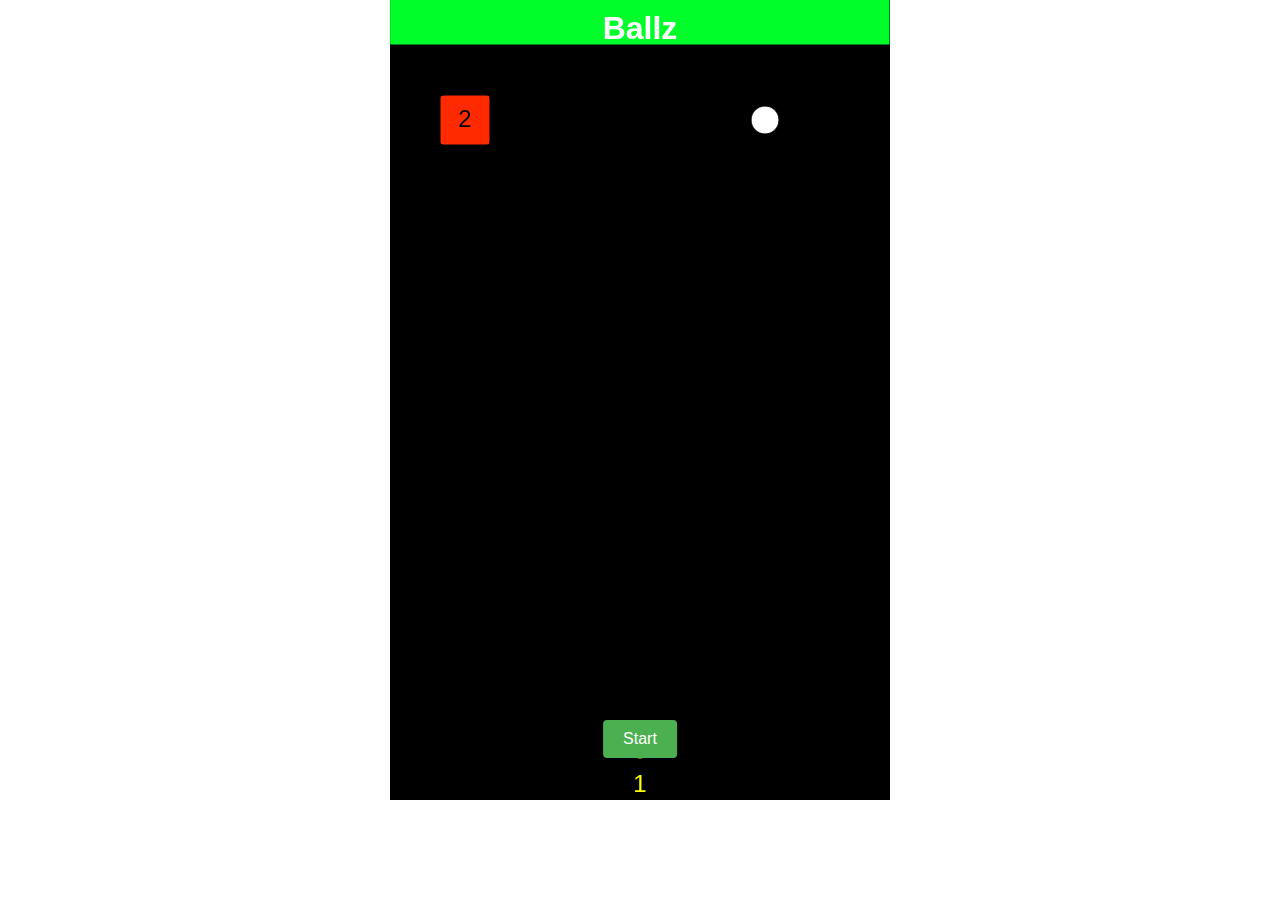
<file: index.html>
<!DOCTYPE html>
<html lang="en">
  <head>
    <meta charset="utf-8" />
    <meta name="viewport" content="width=device-width, initial-scale=1.0" />

    <title>Ballz</title>

    <link rel="stylesheet" type="text/css" href="src/style.css" />

    <script src="src/libraries/p5.min.js"></script>
    <script src="src/libraries/p5.sound.min.js"></script>
  </head>

  <body>
    <div class="game">
      <script src="src/sketch.js"></script>
      <script src="src/ball.js"></script>
      <script src="src/block.js"></script>
      <script src="src/newball.js"></script>
      <button class="btn" onclick="startGame()">Start</button>
    </div>
  </body>
</html>
</file>
<file: src/style.css>
html, body {
  margin: 0;
  padding: 0;
}

canvas {
  display: block;
  margin: 0 auto; 
}
.game{
  display: flex;
  justify-content: center;
  align-items: center;
  /* height: 100vh; */
}
.btn {
  position: absolute;
  top: calc(80%);
  left: 50%;
  transform: translateX(-50%);
  display: inline-block;
  padding: 10px 20px;
  background-color: #4CAF50;
  color: white;
  font-size: 16px;
  border: none;
  cursor: pointer;
  border-radius: 4px;
  text-align: center;
  text-decoration: none;
}
</file>
